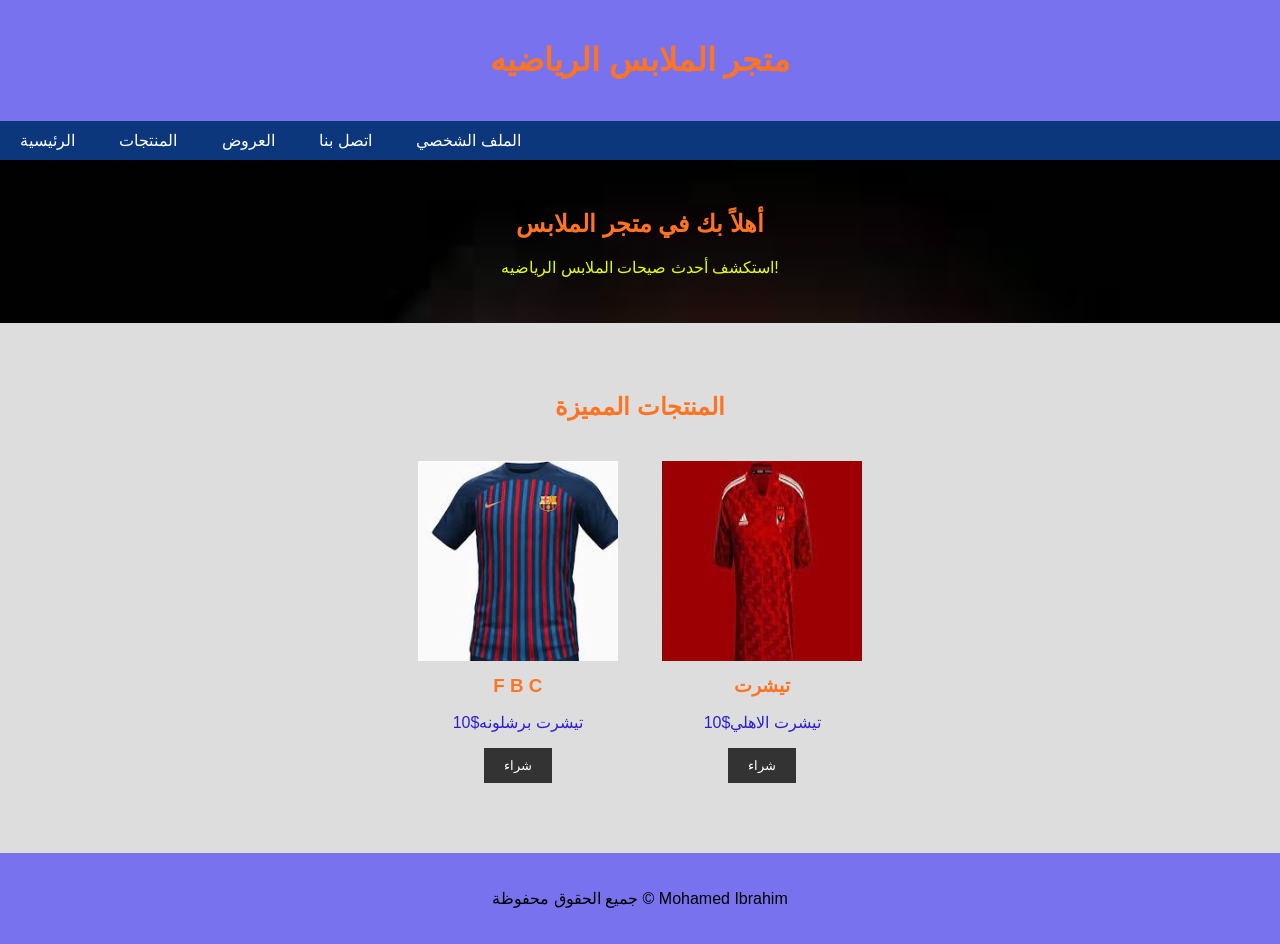
<file: Sportwear store/index.html>
<!DOCTYPE html>
<html>
<head>
  <title>متجر الملابس الرياضيه</title>
  <link rel="stylesheet" type="text/css" href="styles.css">
</head>
<body>
  <header>
    <h1>متجر الملابس الرياضيه</h1>
  </header>

  <nav>
    <ul>
      <li><a href="index.html">الرئيسية</a></li>
      <li><a href="products.html">المنتجات</a></li>
      <li><a href="offers.html">العروض</a></li>
      <li><a href="contact.html">اتصل بنا</a></li>
      <li><a href="profile.html">الملف الشخصي</a></li>
    </ul>
  </nav>

  <section id="banner">
    <h2>أهلاً بك في متجر الملابس</h2>
    <p>استكشف أحدث صيحات الملابس الرياضيه!</p>
  </section>

  <section id="featured-products">
    <h2>المنتجات المميزة</h2>
    <div class="product">
      <img src="F B C.jpg" alt="منتج 1">
      <h3>F B C </h3>
      <p>  10$تيشرت برشلونه</p>
      <button>شراء</button>
    </div>
    <div class="product">
      <img src="download.jpg" alt="منتج 2">
      <h3> تيشرت </h3>
      <p>10$تيشرت الاهلي</p>
      <button>شراء</button>
    </div>
  </section>

  <footer>
    <p>جميع الحقوق محفوظة &copy; Mohamed Ibrahim</p>
  </footer>
</body>
</html>
</file>
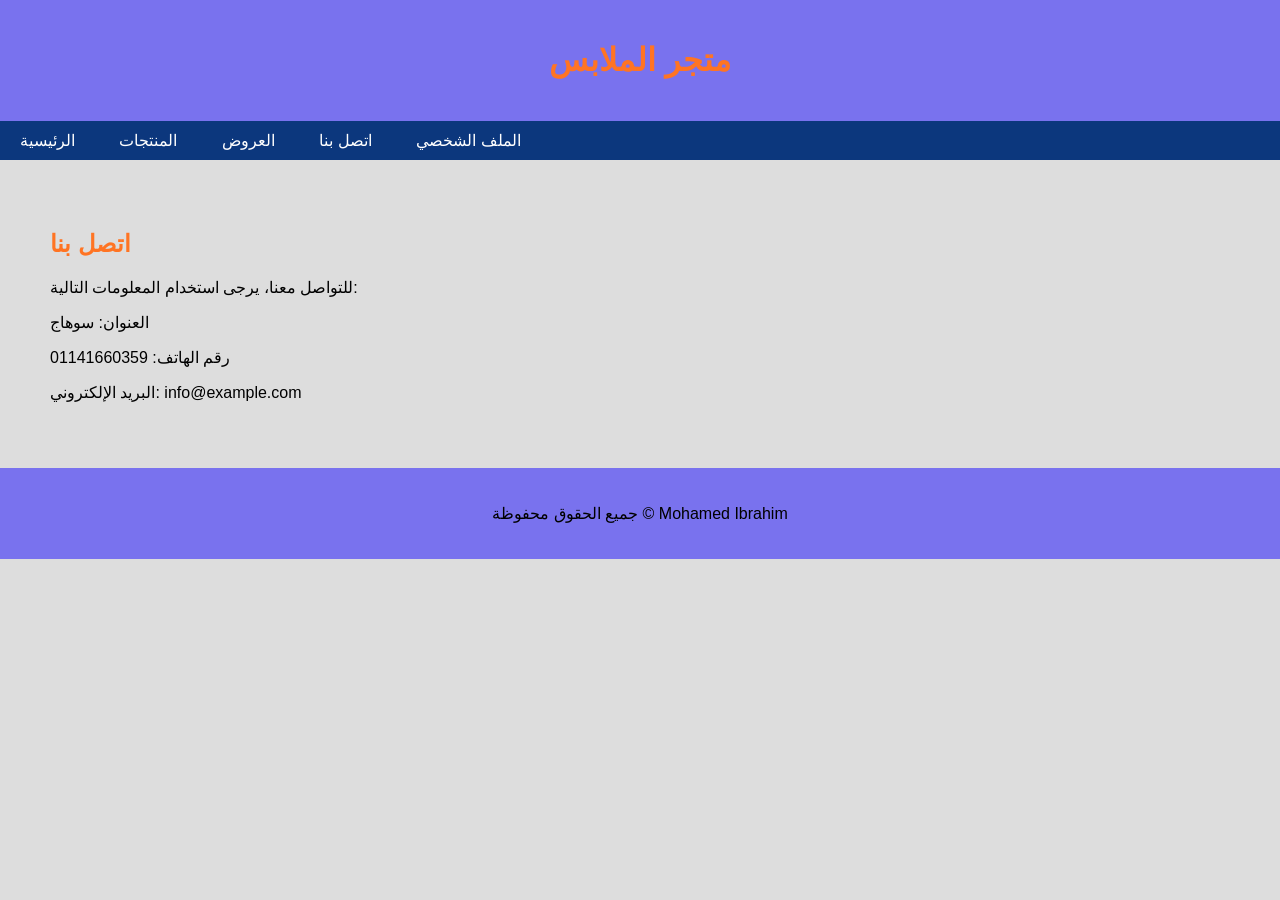
<file: Sportwear store/contact.html>
<!DOCTYPE html>
<html>
<head>
  <title>اتصل بنا - متجر الملابس</title>
  <link rel="stylesheet" type="text/css" href="styles.css">
</head>
<body>
  <header>
    <h1>متجر الملابس</h1>
  </header>

  <nav>
    <ul>
      <li><a href="index.html">الرئيسية</a></li>
      <li><a href="products.html">المنتجات</a></li>
      <li><a href="offers.html">العروض</a></li>
      <li><a href="contact.html">اتصل بنا</a></li>
      <li><a href="profile.html">الملف الشخصي</a></li>
    </ul>
  </nav>

  <section id="contact">
    <h2>اتصل بنا</h2>
    <p>للتواصل معنا، يرجى استخدام المعلومات التالية:</p>
    <p>العنوان: سوهاج</p>
    <p>رقم الهاتف: 01141660359</p>
    <p>البريد الإلكتروني: info@example.com</p>
  </section>

  <footer>
    <p>جميع الحقوق محفوظة &copy; Mohamed Ibrahim</p>
  </footer>
</body>
</html>
</file>
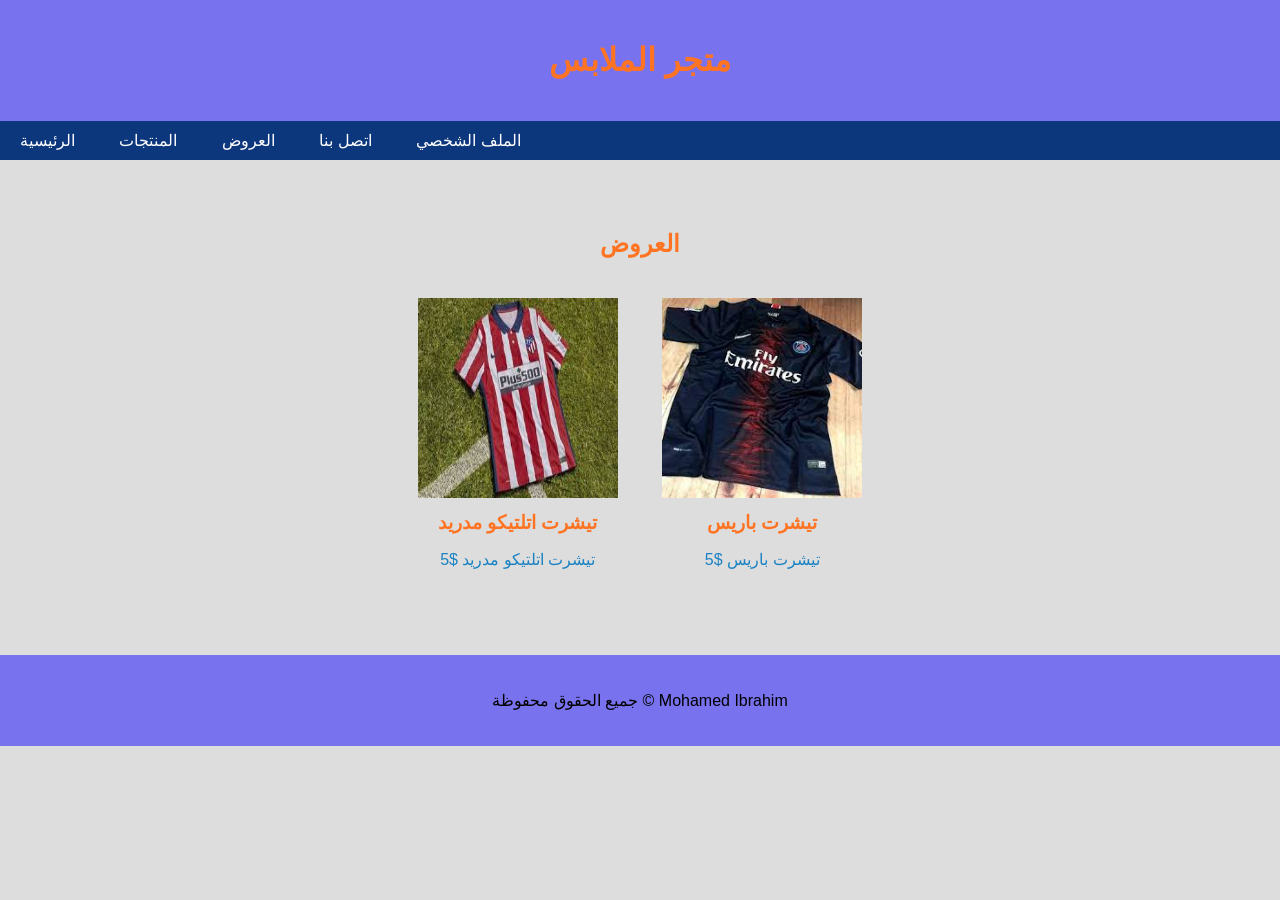
<file: Sportwear store/offers.html>
<!DOCTYPE html>
<html>
<head>
  <title>العروض - متجر الملابس</title>
  <link rel="stylesheet" type="text/css" href="styles.css">
</head>
<body>
  <header>
    <h1>متجر الملابس</h1>
  </header>

  <nav>
    <ul>
      <li><a href="index.html">الرئيسية</a></li>
      <li><a href="products.html">المنتجات</a></li>
      <li><a href="offers.html">العروض</a></li>
      <li><a href="contact.html">اتصل بنا</a></li>
      <li><a href="profile.html">الملف الشخصي</a></li>
    </ul>
  </nav>

  <section id="offers">
    <h2>العروض</h2>
    <div class="offer">
      <img src="a.jpg" alt="عرض 1">
      <h3>تيشرت اتلتيكو مدريد</h3>
      <p>تيشرت اتلتيكو مدريد $5</p>
    </div>
    <div class="offer">
      <img src="b.jpg" alt="عرض 2">
      <h3>تيشرت باريس</h3>
      <p>تيشرت باريس $5</p>
    </div>
  </section>

  <footer>
    <p>جميع الحقوق محفوظة &copy; Mohamed Ibrahim</p>
  </footer>
</body>
</html>
</file>
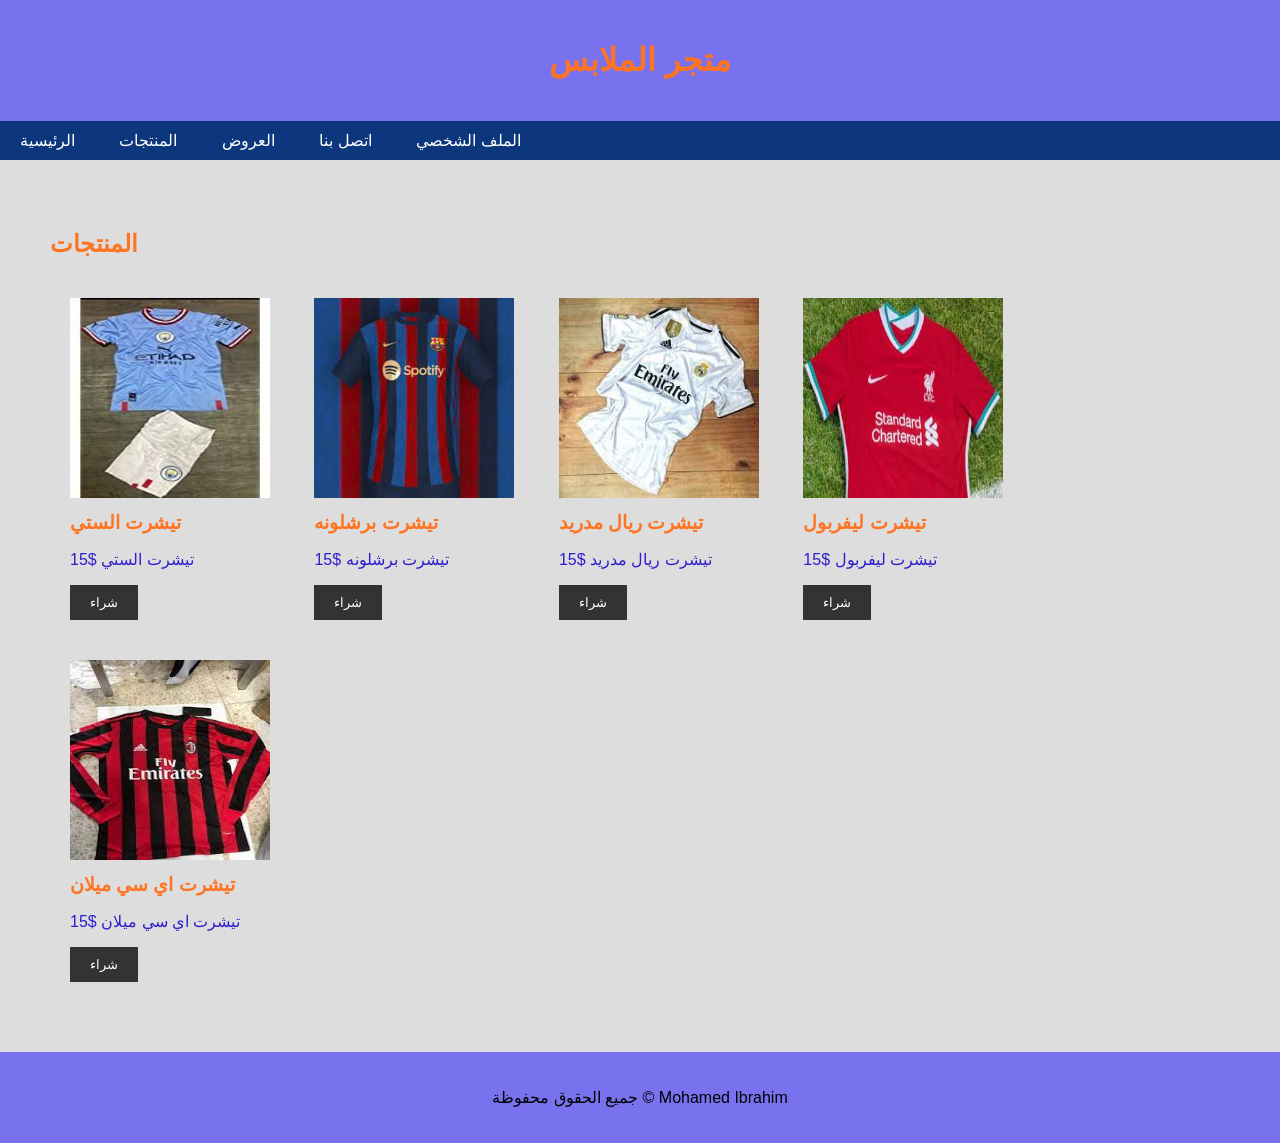
<file: Sportwear store/products.html>
<!DOCTYPE html>
<html>
<head>
  <title>المنتجات - متجر الملابس</title>
  <link rel="stylesheet" type="text/css" href="styles.css">
</head>
<body>
  <header>
    <h1>متجر الملابس</h1>
  </header>

  <nav>
    <ul>
      <li><a href="index.html">الرئيسية</a></li>
      <li><a href="products.html">المنتجات</a></li>
      <li><a href="offers.html">العروض</a></li>
      <li><a href="contact.html">اتصل بنا</a></li>
      <li><a href="profile.html">الملف الشخصي</a></li>
    </ul>
  </nav>

  <section id="products">
    <h2>المنتجات</h2>
    <div class="product">
      <img src="images.jpg" alt="منتج 1">
      <h3>تيشرت الستي</h3>
      <p>تيشرت الستي $15</p>
      <button>شراء</button>
    </div>
    <div class="product">
      <img src="x.jpg" alt="منتج 2">
      <h3>تيشرت برشلونه </h3>
      <p>تيشرت برشلونه $15</p>
      <button>شراء</button>
    </div>
    <div class="product">
        <img src="r.jpg" alt="منتج 3">
        <h3>تيشرت ريال مدريد</h3>
        <p>تيشرت ريال مدريد $15</p>
        <button>شراء</button>
      </div>
      <div class="product">
        <img src="l.jpg" alt="منتج 4">
        <h3>تيشرت ليفربول </h3>
        <p>تيشرت ليفربول $15</p>
        <button>شراء</button>
      </div>
      
      <div class="product">
        <img src="m.jpg" alt="منتج 6">
        <h3>تيشرت اي سي ميلان </h3>
        <p>تيشرت اي سي ميلان $15</p>
        <button>شراء</button>
      </div>
  </section>

  <footer>
    <p>جميع الحقوق محفوظة &copy; Mohamed Ibrahim</p>
  </footer>
</body>
</html>
</file>
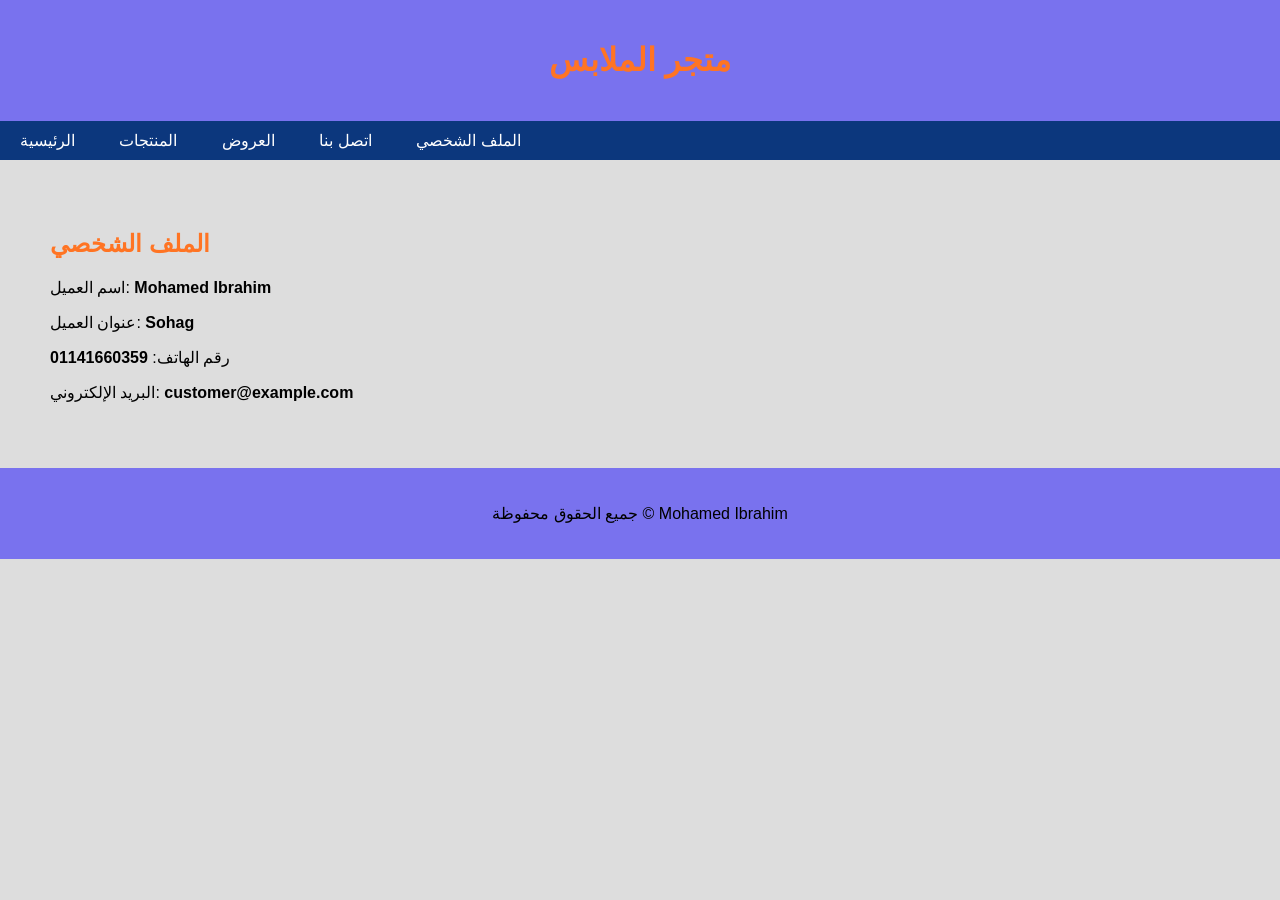
<file: Sportwear store/profile.html>
<!DOCTYPE html>
<html>
<head>
  <title>الملف الشخصي - متجر الملابس</title>
  <link rel="stylesheet" type="text/css" href="styles.css">
</head>
<body>
  <header>
    <h1>متجر الملابس</h1>
  </header>

  <nav>
    <ul>
      <li><a href="index.html">الرئيسية</a></li>
      <li><a href="products.html">المنتجات</a></li>
      <li><a href="offers.html">العروض</a></li>
      <li><a href="contact.html">اتصل بنا</a></li>
      <li><a href="profile.html">الملف الشخصي</a></li>
    </ul>
  </nav>

  <section id="profile">
    <h2>الملف الشخصي</h2>
    <p>اسم العميل: <span class="customer-name">Mohamed Ibrahim</span></p>
    <p>عنوان العميل: <span class="address">Sohag</span></p>
    <p>رقم الهاتف: <span class="phone-number">01141660359</span></p>
    <p>البريد الإلكتروني: <span class="email">customer@example.com</span></p>
  </section>

  <footer>
    <p>جميع الحقوق محفوظة &copy; Mohamed Ibrahim</p>
  </footer>
</body>
</html>
</file>
<file: Sportwear store/styles.css>
/* استهداف العناصر الرئيسية */
body {
  background-color: rgb(221, 221, 221);
    font-family: Arial, sans-serif;
    margin: 0;
    padding: 0;
  }
  
  h1, h2, h3 {
    color: #ff7423;
  }
  
  /* استهداف الهيدر */
  header {
    background-color: #7972ee;
    padding: 20px;
    text-align: center;
  }
  
  /* استهداف النافذة التنقل */
  nav {
    background-color: #0c377d;
  }
  
  nav ul {
    margin: 0;
    padding: 0;
    list-style: none;
  }
  
  nav ul li {
    display: inline-block;
  }
  
  nav ul li a {
    display: block;
    padding: 10px 20px;
    color: #ffffff;
    text-decoration: none;
  }
  
  /* استهداف البانر */
  #banner {
    background-image: url(s.jpg);
    background-size: cover;
    color: #e3ff0c;
    padding: 30px;
    text-align: center;
  }
  
  /* استهداف المنتجات المميزة */
  #featured-products {
    text-align: center;
    padding: 50px;
  }
  
  .product {
    display: inline-block;
    margin: 20px;
  }
  
  .product img {
    width: 200px;
    height: 200px;
  }
  
  .product h3 {
    margin: 10px 0;
  }
  
  .product p {
    color: #2f1dcf;
  }
  
  .product button {
    background-color: #333;
    color: #fff;
    border: none;
    padding: 10px 20px;
    cursor: pointer;
  }
  
  /* استهداف القسم */
  section {
    padding: 50px;
  }
  
  /* استهداف الفوتر */
  footer {
    background-color: #7972ee;
    padding: 20px;
    text-align: center;
  }
  
  /* استهداف العروض */
  #offers {
    text-align: center;
    padding: 50px;
  }
  
  .offer {
    display: inline-block;
    margin: 20px;
  }
  
  .offer img {
    width: 200px;
    height: 200px;
  }
  
  .offer h3 {
    margin: 10px 0;
  }
  
  .offer p {
    color: #1a82c3;
  }
  
  /* استهداف الاتصال */
  #contact {
    padding: 50px;
  }
  
  /* استهداف الملف الشخصي */
  #profile {
    padding: 50px;
  }
  
  .customer-name,
  .address,
  .phone-number,
  .email {
    font-weight: bold;
  }
</file>
